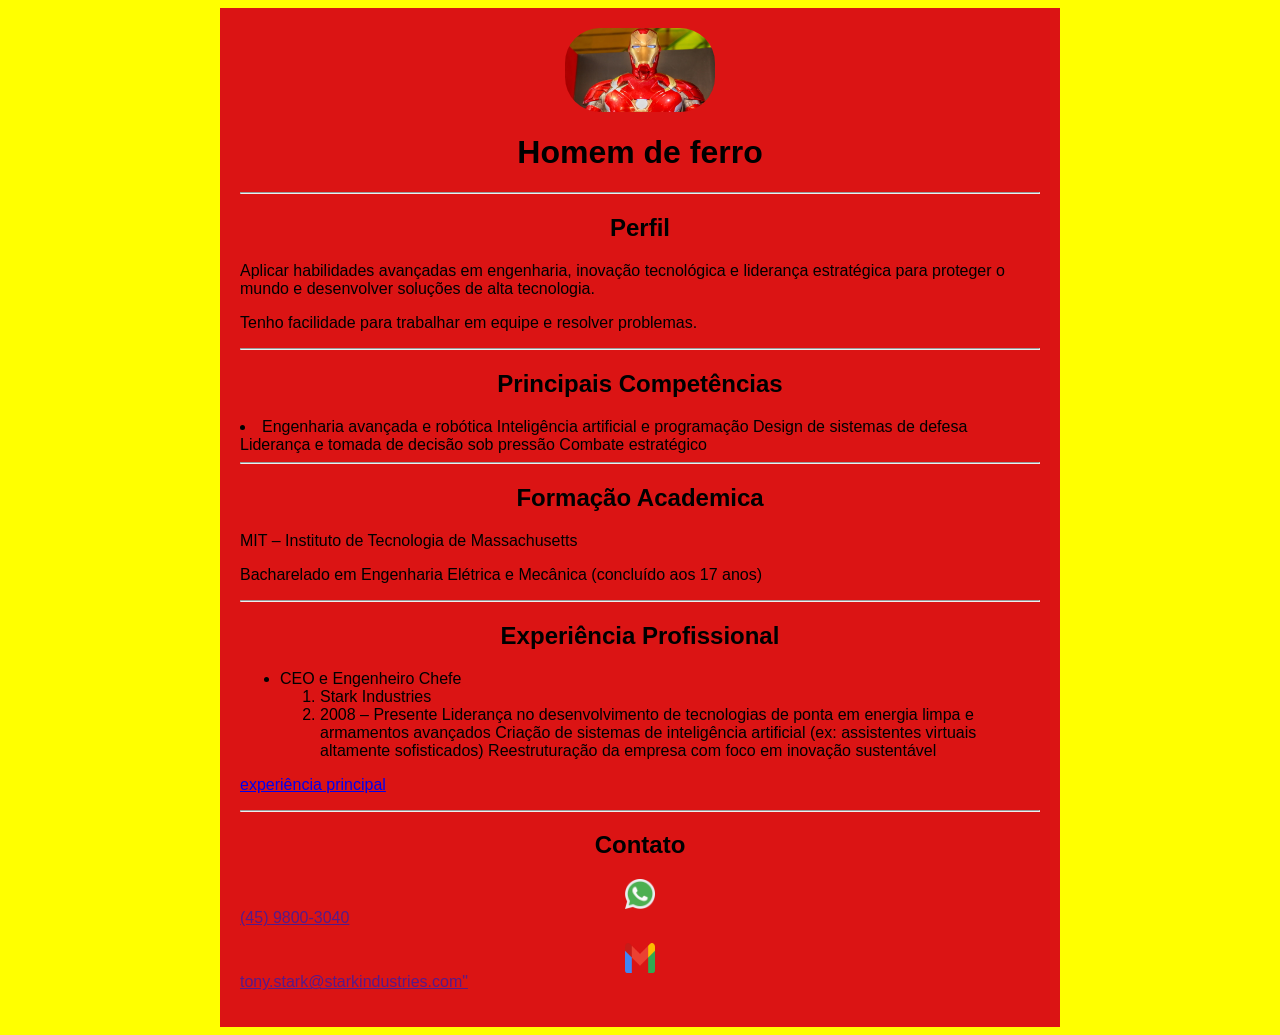
<file: index.html>
<!DOCTYPE html>
<html lang="pt-br">
<head>
    <meta charset="UTF-8">
    <title>Currículo</title>
<link rel="stylesheet" href="style.css">
<style>

</style>
</head>

<body>

<div class="container">

    
    <img class="homem_de_ferro" src="imagens/Tony-Stark_1728712679714-1024x576.jpg" alt="https://cdn.oantagonista.com/uploads/2024/10/Tony-Stark_1728712679714-1024x576.jpg" width="150">
    <h1>Homem de ferro </h1>

    <hr>

    <h2>Perfil</h2>
    <p>Aplicar habilidades avançadas em engenharia, inovação tecnológica e liderança estratégica para proteger o mundo e desenvolver soluções de alta tecnologia.</p>
    <p>Tenho facilidade para trabalhar em equipe e resolver problemas.</p>

    <hr>

    <h2>Principais Competências</h2>

        <li>Engenharia avançada e robótica
Inteligência artificial e programação
Design de sistemas de defesa
Liderança e tomada de decisão sob pressão
Combate estratégico</li>
        

    <hr>

    <h2>Formação Academica</h2>
    <p>MIT – Instituto de Tecnologia de Massachusetts</p>
    <p>Bacharelado em Engenharia Elétrica e Mecânica (concluído aos 17 anos)</p>
         

    <p>
        
    </p>

    <hr>

    <h2>Experiência Profissional</h2>
    <ul>
        <li>CEO e Engenheiro Chefe
            <ol>
                <li>Stark Industries</li>
                <li>2008 – Presente

Liderança no desenvolvimento de tecnologias de ponta em energia limpa e armamentos avançados
Criação de sistemas de inteligência artificial (ex: assistentes virtuais altamente sofisticados)
Reestruturação da empresa com foco em inovação sustentável</li>
            </ol>
        </li>
    </ul>

    <p><a href="experiencia.html">experiência principal</a></p>

    <hr>

    <h2>Contato</h2>

    <p>
    </p>

    <p>
        <img src="imagens/2111728.png" width="30" height="30">
        <a href=""> (45) 9800-3040</a>
    </p>

    <p>
        <img src="imagens/Gmail_icon_(2020).svg.png" width="30" height="30">
        <a href="">tony.stark@starkindustries.com"</a>
    </p></a>
    </p>

</div>

</body>
</html>
</file>
<file: style.css>
body {
            font-family: Arial, sans-serif;
            background-color: yellow;
        }

        .container {
            width: 800px;
            margin: 0 auto; 
            background-color: rgb(219, 20, 20);
            padding: 20px;
        }

        img {
            display: block;
            margin: 0 auto;  
        }

        h1, h2 {
            text-align: center;
        }

        .homem_de_ferro {
            border-radius: 35px;
        }
</file>
